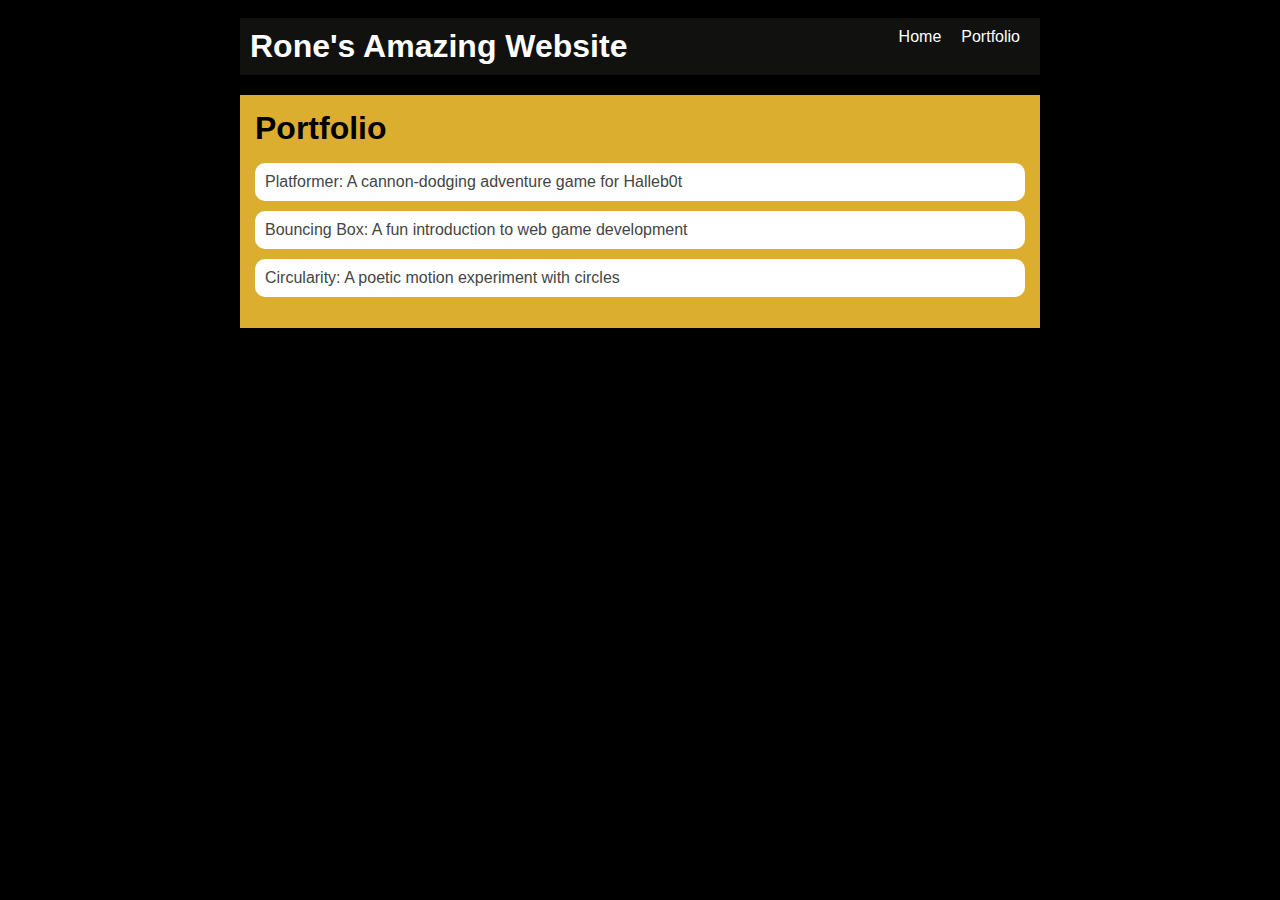
<file: portfolio.html>
<!DOCTYPE html>
<html>
  <head>
    <title>CHANGE ME</title>
    <link rel="stylesheet" href="style.css" />
  </head>

  <body>
    <!-- All content goes here -->
    <div id="all-contents">
      <nav>
          <h1>Rone's Amazing Website</h1>
            <ul id="nav-ul">
                <li class="nav-li">
                    <a href="index.html">Home</a>
                </li>
                <li class="nav-li">
                    <a href="portfolio.html">Portfolio</a>
                </li>
            </ul>
      </nav>

      <main>
        <div class="content">
            <h1>Portfolio</h1>
            <ul id="portfolio">
                <li>
                    <a href="fsd-projects/platformer/">Platformer: A cannon-dodging adventure game for Halleb0t</a>
                </li>
                <li>
                    <a href="fsd-projects/bouncing-box/">Bouncing Box: A fun introduction to web game development</a>
                </li>
                <li>
                    <a href="fsd-projects/circularity/">Circularity: A poetic motion experiment with circles</a>
                </li>
            </ul>
        </div>
      </main>
    </div>
  </body>
</html>
</file>
<file: style.css>
body {
    background: rgb(0, 0, 0);
    color: rgb(45, 45, 45);
    padding: 10px;
    font-family: Arial, sans-serif;
}

#all-contents {
    max-width: 800px;
    margin: auto;
}

/* navigation menu */
nav {
    background: rgb(17, 17, 16);
    margin: 0 auto;
    display: flex;
    padding: 10px;
}

h1 {
    display: flex;
    align-items: center;
    color: white;
    flex: 1;
    margin: 0;
}

#nav-ul {
    list-style-type: none;
    margin: 0;
    padding: 0;
    display: flex;
}

.nav-li {
    display: inline-block;
    padding: 0 10px;
}

a {
    text-decoration: none;
    color: #fff;
}

/* main container area beneath menu */
main {
    background: rgb(220, 174, 48);
    display: flex;
    margin-top: 20px;
}

.sidebar {
    margin-right: 25px;
    padding: 10px;
}

.sidebar-img {
    width: 200px;
}

.content {
    flex: 1;
    padding: 15px;
}

/* interests section styles */
#interests {
    border: 4px rgb(9, 9, 8) ridge;
    padding: 8px;
    margin-top: 20px;
}

h2, h3 {
    margin: 0px;
}
/* Portfolio styles */
.content h1 {
  color: black;
}

#portfolio {
  list-style-type: none;
  padding-left: 0;
}

#portfolio li {
  background: #fff;
  padding: 10px;
  border-radius: 10px;
  margin-bottom: 10px;
}

#portfolio li:hover {
  background: #eee;
}

#portfolio a {
  text-decoration: none;
  color: #454545;
}
</file>
